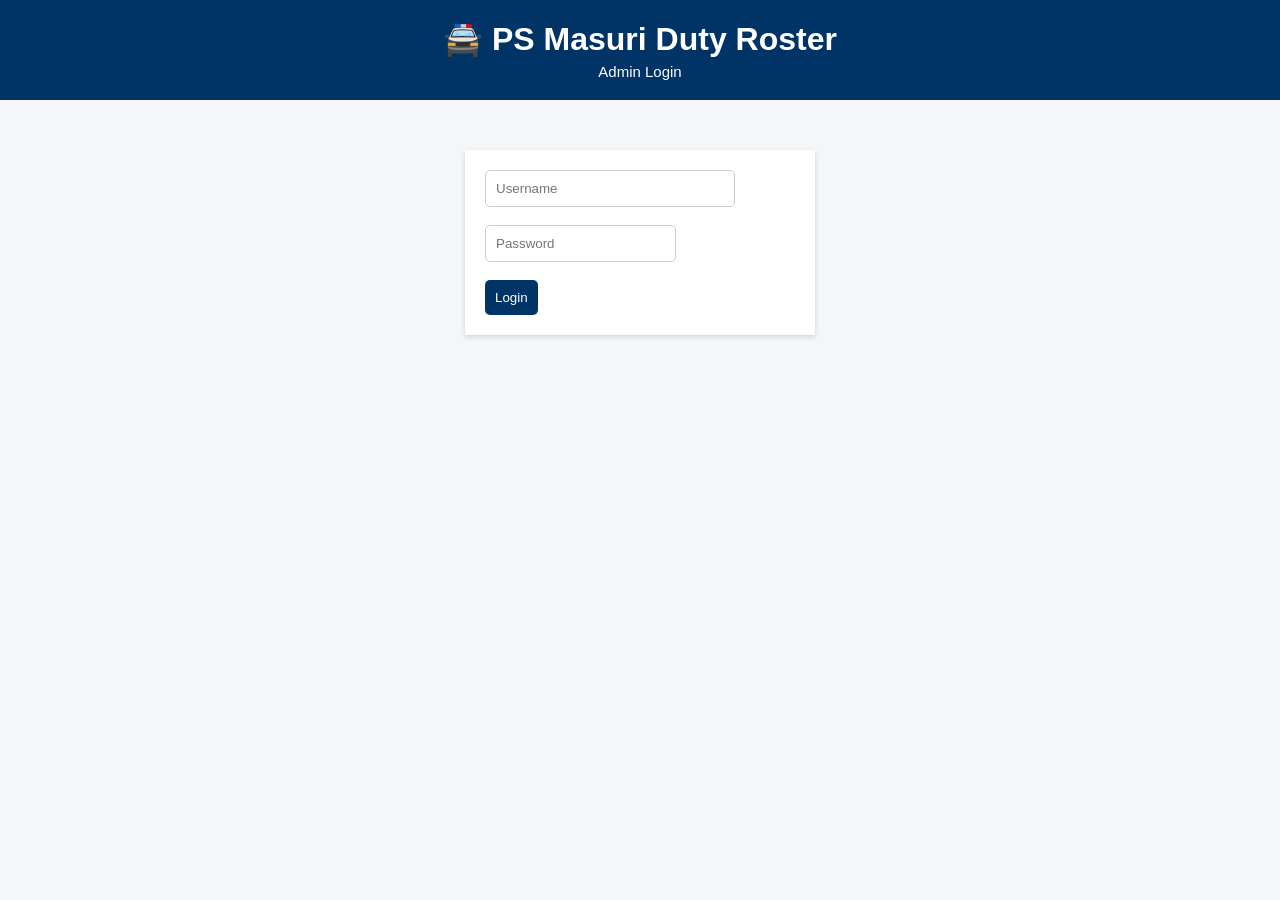
<file: admin.html>
<script>

if(localStorage.getItem("login")!="true"){

window.location.href="login.html";

}

</script>
<!DOCTYPE html>
<html lang="en">

<head>

<meta charset="UTF-8">

<meta name="viewport" content="width=device-width, initial-scale=1.0">

<title>PS Masuri Admin Panel</title>

<link rel="stylesheet" href="style.css">

</head>


<body>


<header>

<h1>🚔 PS Masuri Duty Roster Admin</h1>

<p>Add New Police Personnel</p>

</header>



<div class="topbar">


<input id="section" placeholder="Section / Chowki">

<input id="pno" placeholder="PNO Number">

<input id="name" placeholder="Name">

<input id="mobile" placeholder="Mobile">

<input id="duty" placeholder="Duty Details">


<button onclick="addEmployee()">
➕ Add Employee
</button>


</div>



<div id="status">

Ready...

</div>



<table>


<thead>

<tr>

<th>Section</th>

<th>PNO</th>

<th>Name</th>

<th>Mobile</th>

<th>Duty</th>

<th>Action</th>


</tr>


</thead>



<tbody id="adminTable">


</tbody>


</table>




<script src="admin.js"></script>


</body>

</html>
</file>
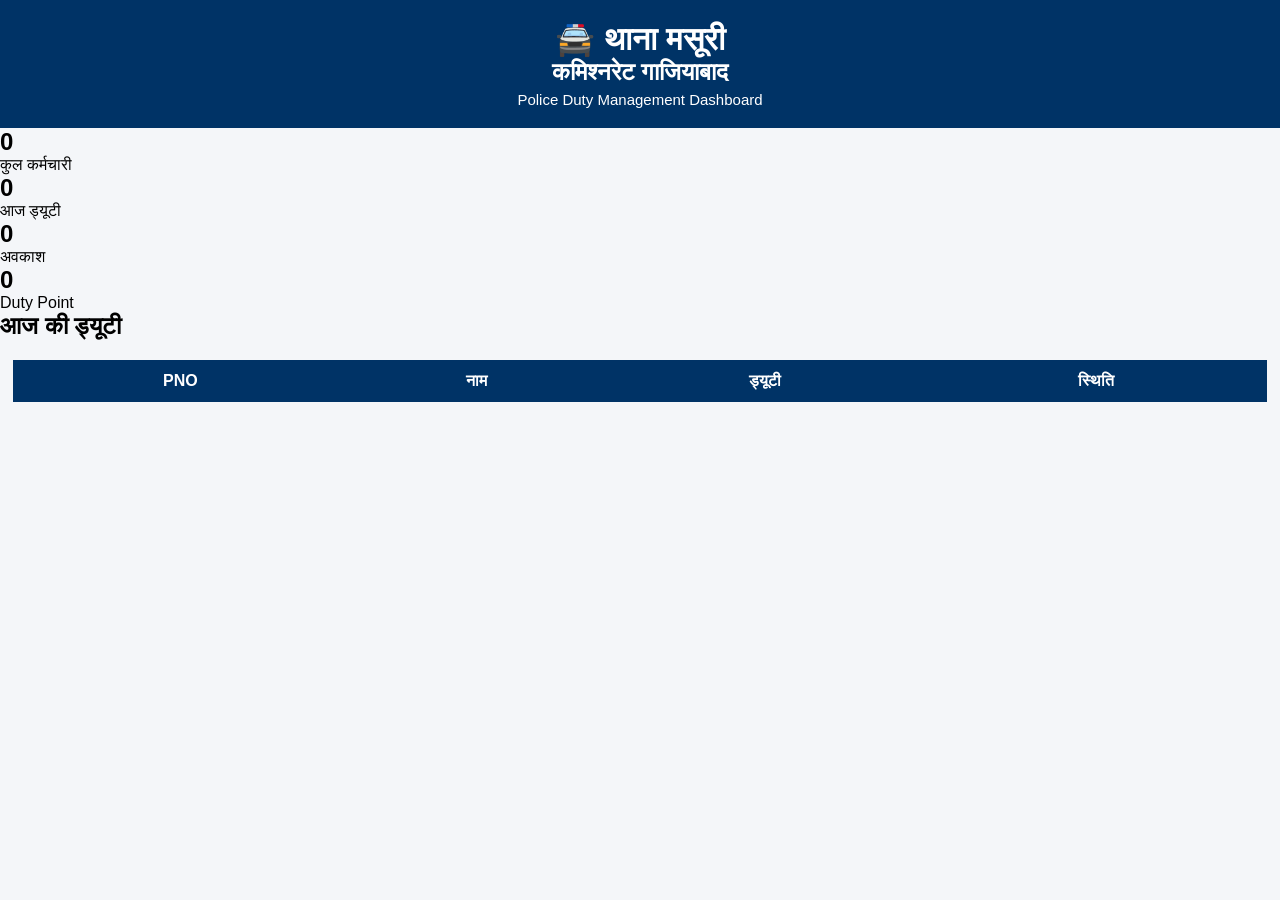
<file: dashboard.html>
<!DOCTYPE html>
<html>

<head>

<title>PS Masuri Dashboard</title>

<link rel="stylesheet" href="style.css">

</head>


<body>


<header>

<h1>🚔 थाना मसूरी</h1>

<h2>कमिश्नरेट गाजियाबाद</h2>

<p>Police Duty Management Dashboard</p>

</header>



<div class="cards">


<div class="card">

<h2 id="totalStaff">
0
</h2>

<p>
कुल कर्मचारी
</p>

</div>



<div class="card">

<h2 id="onDuty">
0
</h2>

<p>
आज ड्यूटी
</p>

</div>



<div class="card">

<h2 id="leave">
0
</h2>

<p>
अवकाश
</p>

</div>



<div class="card">

<h2 id="points">
0
</h2>

<p>
Duty Point
</p>

</div>



</div>



<h2>
आज की ड्यूटी
</h2>


<table>


<thead>

<tr>

<th>PNO</th>
<th>नाम</th>
<th>ड्यूटी</th>
<th>स्थिति</th>

</tr>


</thead>


<tbody id="todayDuty">

</tbody>


</table>



<script src="data.js"></script>

<script src="dashboard.js"></script>


</body>

</html>
</file>
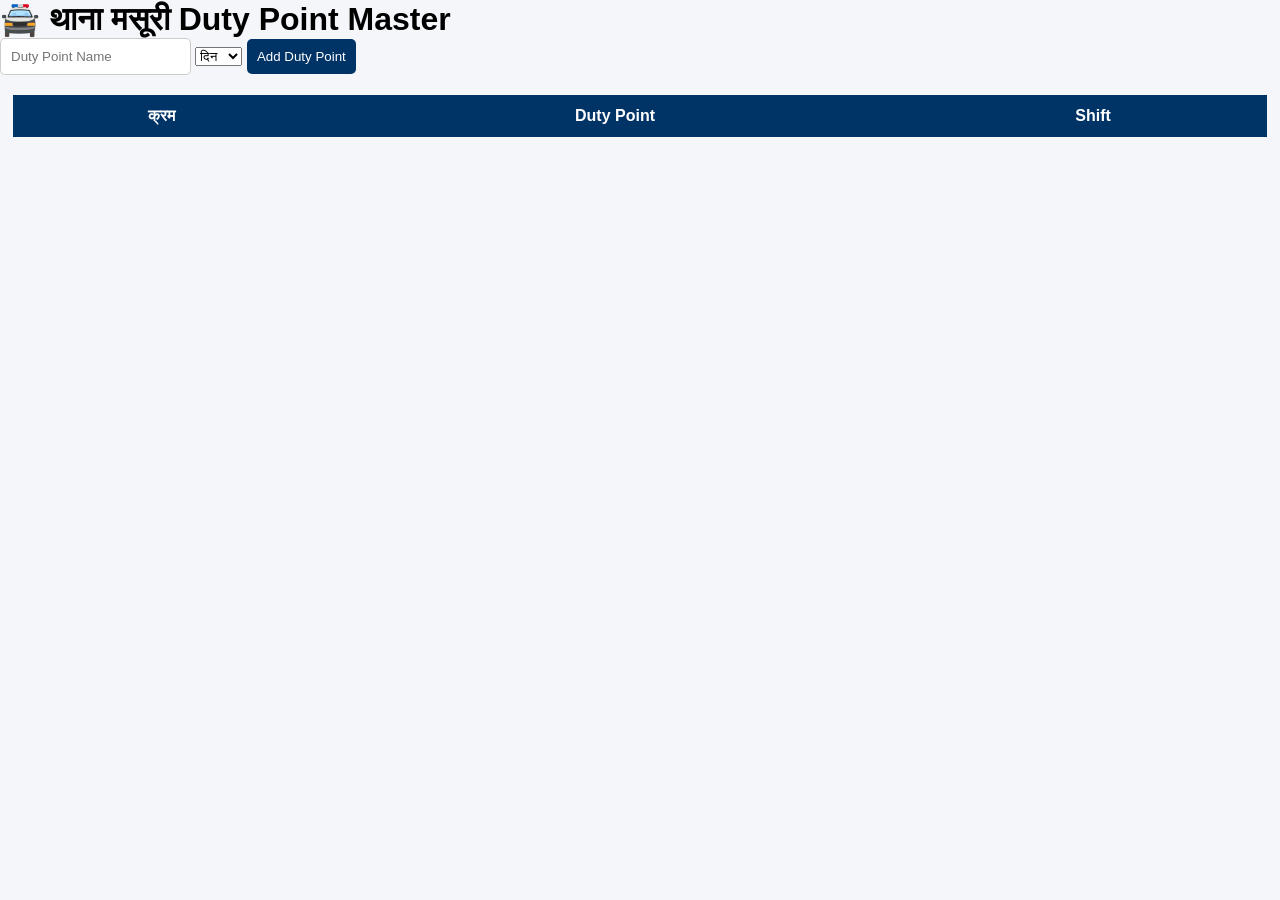
<file: duty_master.html>
<!DOCTYPE html>
<html>

<head>

<title>Duty Point Master</title>

<link rel="stylesheet" href="style.css">

</head>


<body>


<h1>
🚔 थाना मसूरी Duty Point Master
</h1>


<input id="point" placeholder="Duty Point Name">


<select id="shift">

<option>दिन</option>
<option>रात्रि</option>

</select>


<button onclick="addPoint()">
Add Duty Point
</button>


<table>

<thead>

<tr>
<th>क्रम</th>
<th>Duty Point</th>
<th>Shift</th>
</tr>

</thead>


<tbody id="pointTable">

</tbody>

</table>


<script src="duty_master.js"></script>


</body>

</html>
</file>
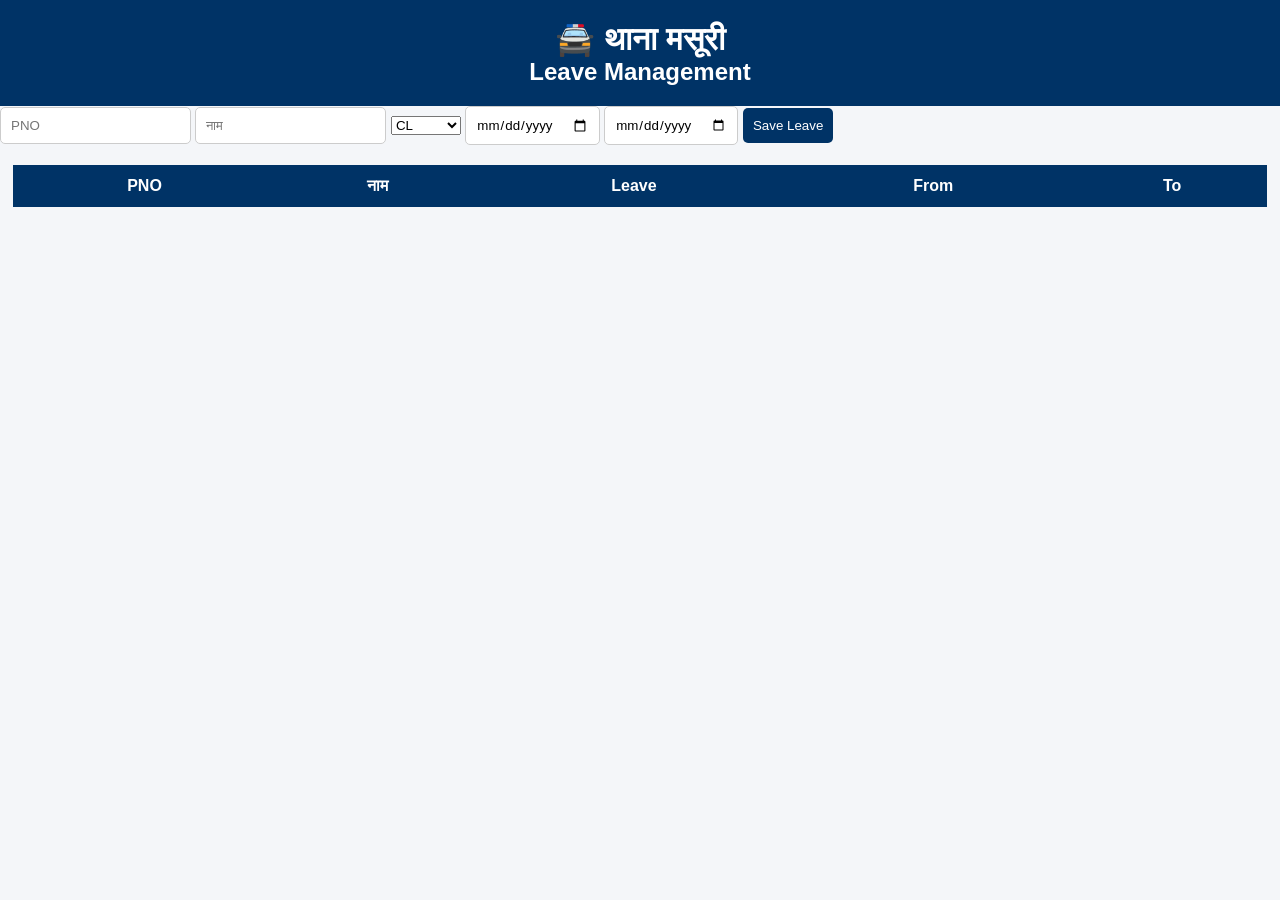
<file: leave.html>
<!DOCTYPE html>
<html lang="hi">

<head>

<title>Leave Management</title>

<link rel="stylesheet" href="style.css">

</head>


<body>


<header>

<h1>🚔 थाना मसूरी</h1>

<h2>Leave Management</h2>

</header>



<div class="control">

<input id="pno" placeholder="PNO">

<input id="name" placeholder="नाम">


<select id="leaveType">

<option>CL</option>
<option>EL</option>
<option>Medical</option>
<option>Training</option>

</select>


<input type="date" id="fromDate">


<input type="date" id="toDate">



<button onclick="saveLeave()">

Save Leave

</button>


</div>



<table>

<thead>

<tr>

<th>PNO</th>
<th>नाम</th>
<th>Leave</th>
<th>From</th>
<th>To</th>

</tr>

</thead>


<tbody id="leaveTable">

</tbody>


</table>



<script src="leave.js"></script>


</body>

</html>
</file>
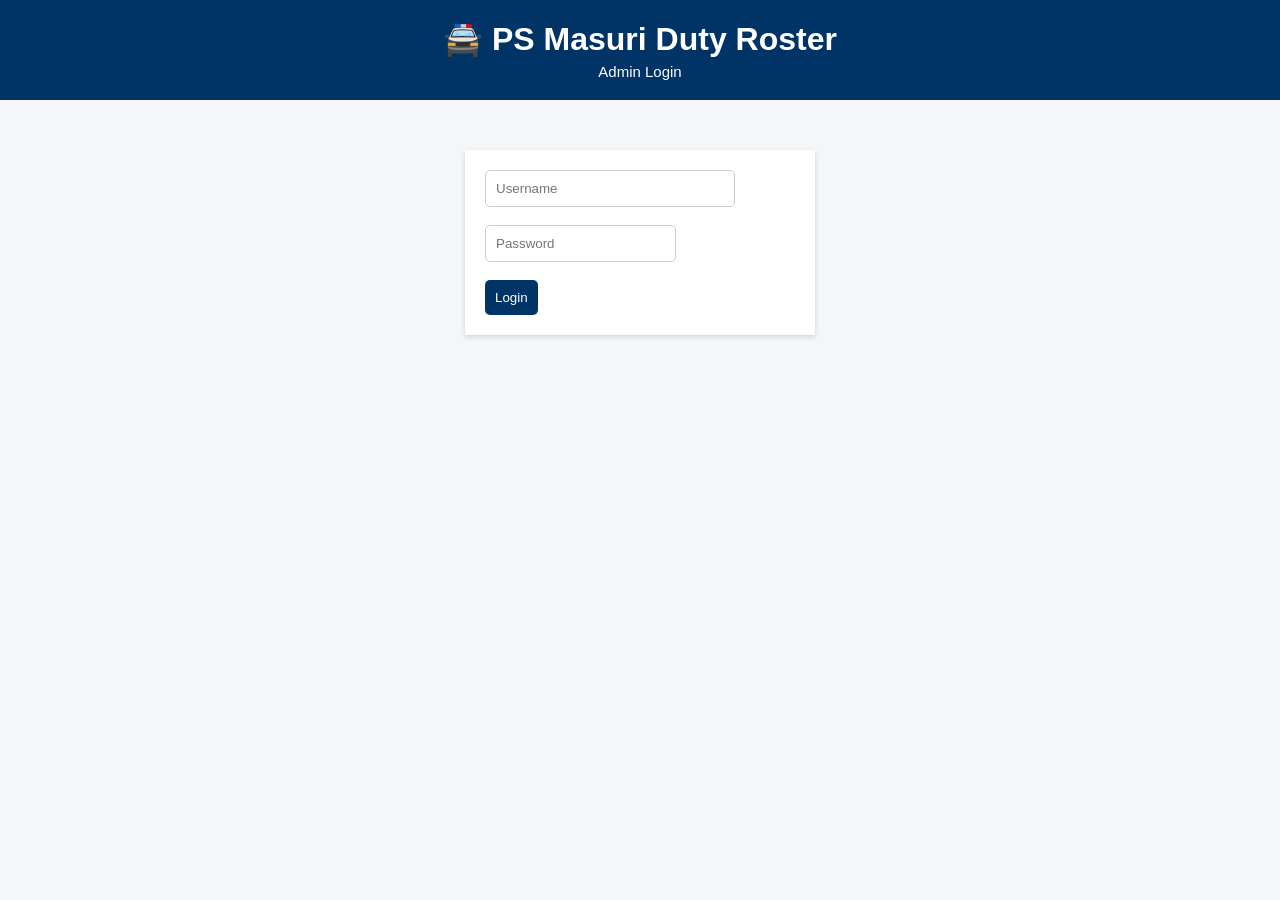
<file: login.html>
<!DOCTYPE html>
<html lang="en">

<head>

<meta charset="UTF-8">

<meta name="viewport" content="width=device-width, initial-scale=1.0">

<title>PS Masuri Login</title>

<link rel="stylesheet" href="style.css">

</head>


<body>


<header>

<h1>🚔 PS Masuri Duty Roster</h1>

<p>Admin Login</p>

</header>



<div class="topbar" style="margin:50px auto; width:350px; display:block;">


<input 
type="text"
id="username"
placeholder="Username">


<br><br>


<input 
type="password"
id="password"
placeholder="Password">


<br><br>


<button onclick="login()">

Login

</button>


<p id="msg"></p>


</div>



<script src="login.js"></script>


</body>

</html>
</file>
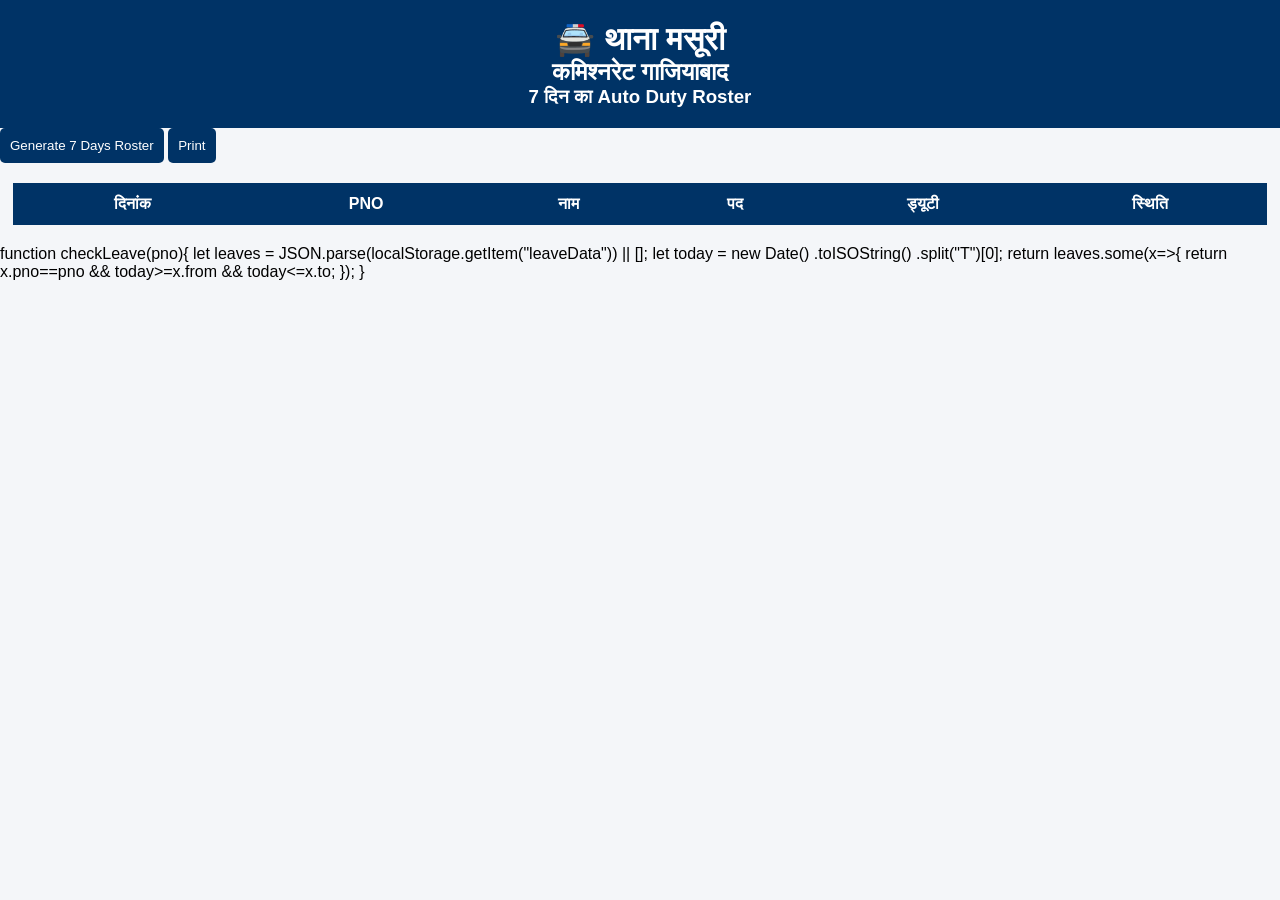
<file: roster.html>
<!DOCTYPE html>
<html lang="hi">

<head>

<meta charset="UTF-8">

<title>7 Day Duty Roster</title>

<link rel="stylesheet" href="style.css">

</head>


<body>


<header>

<h1>🚔 थाना मसूरी</h1>

<h2>कमिश्नरेट गाजियाबाद</h2>

<h3>7 दिन का Auto Duty Roster</h3>

</header>



<div class="control">

<button onclick="generateRoster()">
Generate 7 Days Roster
</button>


<button onclick="window.print()">
Print
</button>


</div>



<table>


<thead>

<tr>

<th>दिनांक</th>
<th>PNO</th>
<th>नाम</th>
<th>पद</th>
<th>ड्यूटी</th>
<th>स्थिति</th>


</tr>

</thead>


<tbody id="rosterTable">


</tbody>


</table>




<script src="data.js"></script>

<script src="roster.js"></script>


</body>

</html>
function checkLeave(pno){


let leaves =
JSON.parse(localStorage.getItem("leaveData"))
|| [];



let today =
new Date()
.toISOString()
.split("T")[0];



return leaves.some(x=>{


return x.pno==pno
&&
today>=x.from
&&
today<=x.to;


});


}
</file>
<file: style.css>
*{
    margin:0;
    padding:0;
    box-sizing:border-box;
    font-family:Arial,Helvetica,sans-serif;
}

body{
    background:#f4f6f9;
}

header{
    background:#003366;
    color:#fff;
    padding:20px;
    text-align:center;
}

header p{
    margin-top:5px;
    font-size:15px;
}

.topbar{
    display:flex;
    gap:10px;
    flex-wrap:wrap;
    padding:20px;
    background:#fff;
    box-shadow:0 2px 5px rgba(0,0,0,.15);
}

.topbar input[type="text"]{
    flex:1;
    min-width:250px;
}

input,button{
    padding:10px;
    border:1px solid #ccc;
    border-radius:5px;
}

button{
    background:#003366;
    color:white;
    cursor:pointer;
    border:none;
}

button:hover{
    background:#00509e;
}

#status{
    margin:20px;
    padding:12px;
    background:#e8f5e9;
    border-left:5px solid green;
    font-weight:bold;
}

table{
    width:98%;
    margin:20px auto;
    border-collapse:collapse;
    background:white;
}

th{
    background:#003366;
    color:white;
    padding:12px;
}

td{
    border:1px solid #ddd;
    padding:10px;
    text-align:center;
}

tr:nth-child(even){
    background:#f8f8f8;
}

tr:hover{
    background:#eef;
}

@media(max-width:768px){

.topbar{
    flex-direction:column;
}

table{
    font-size:13px;
}

}

@media print{

.topbar,
#status{
    display:none;
}

body{
    background:white;
}

body{

font-family:"Segoe UI",Arial;

background:#eef3f8;

margin:0;

padding:0;

}


header{

background:#003366;

color:white;

text-align:center;

padding:20px;

}



header h1{

font-size:35px;

margin:5px;

}



.dashboard{

display:flex;

justify-content:center;

gap:20px;

margin:20px;

flex-wrap:wrap;

}



.card{

background:white;

width:220px;

padding:20px;

text-align:center;

border-radius:12px;

box-shadow:0 3px 10px #aaa;

}


.card h2{

font-size:35px;

color:#003366;

}



.green h2{

color:green;

}


.red h2{

color:red;

}



.control{

background:white;

padding:20px;

margin:20px;

display:flex;

gap:10px;

flex-wrap:wrap;

}



input,select,button{

padding:10px;

font-size:15px;

}



button{

background:#003366;

color:white;

border:none;

cursor:pointer;

border-radius:5px;

}



button:hover{

background:#001f4d;

}



#status{

margin:20px;

font-weight:bold;

color:#003366;

}



table{

width:96%;

margin:auto;

border-collapse:collapse;

background:white;

}



th{

background:#003366;

color:white;

padding:12px;

}


td{

padding:10px;

border:1px solid #ddd;

text-align:center;

}



footer{

text-align:center;

padding:20px;

color:#555;

}



@media print{

button,input,select{

display:none;

}

}
</file>
